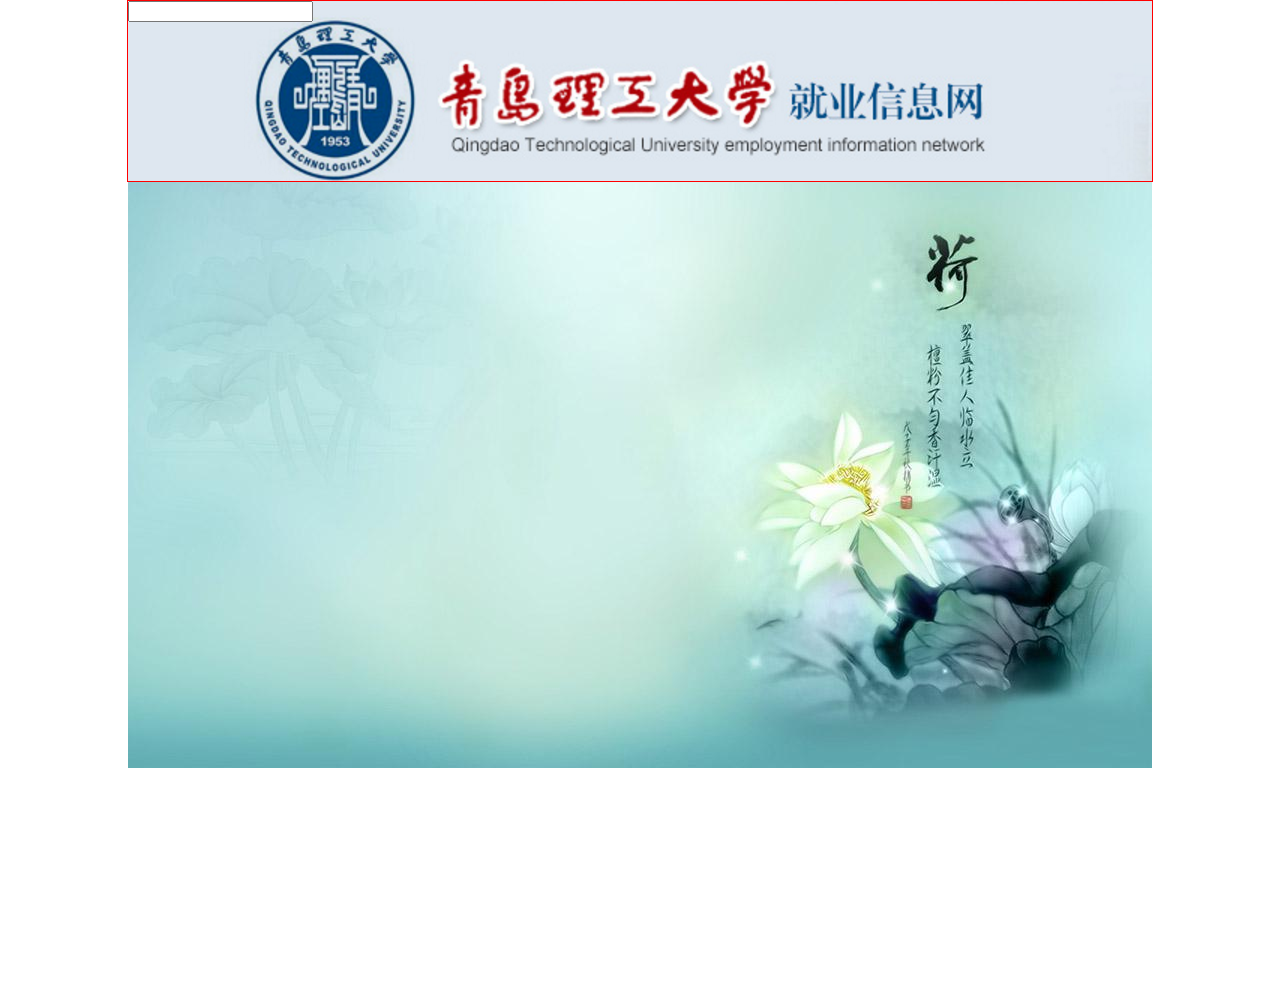
<file: EmployManagementPlatform1.0/src/main/webapp/index.html>
<!DOCTYPE html>
<html lang="en">
<head>
    <meta charset="UTF-8" />
    <title>高校就业平台首页</title>
</head>
<link rel="stylesheet" type="text/css" href="css/reset.css">
<style type="text/css" media="screen">
    body{
        background-image: url(images/body.jpg);
        background-repeat: no-repeat;
        background-position: top center;
    }
    .container{
        border:solid 1px red;
        width:80%;
        margin:0 auto;
    }
    .header{
        height: 180px;
        background:url(images/header.png);
    }
</style>
<body>
    <div class="container">
        <div class="header">
            <div>
                <ul>
                    <li><input type="" name=""></li>
                    <li></li>
                    <li></li>
                    <li></li>
                </ul>
            </div>
        </div>
    </div>
    <br />
    <br />
    <br />
    <br />
    <br />
    <br />
    <br />
    <br />
    <br />
    <br />
    <br />
    <br />
    <br />
    <br />
    <br />
    <br />
    <br />
    <br />
    <br />
    <br />
    <br />
    <br />
    <br />
    <br />
    <br />
    <br />
    <br />
    <br />
    <br />
    <br />
    <br />
    <br />
    <br />
    <br />
    <br />
    <br />
    <br />
    <br />
    <br />
    <br />
    <br />
    <br />
    <br />
    <br />
    <br />
    <br />
    <br />
    <br />
    <br />
    <br />
</body>
</html>
</file>
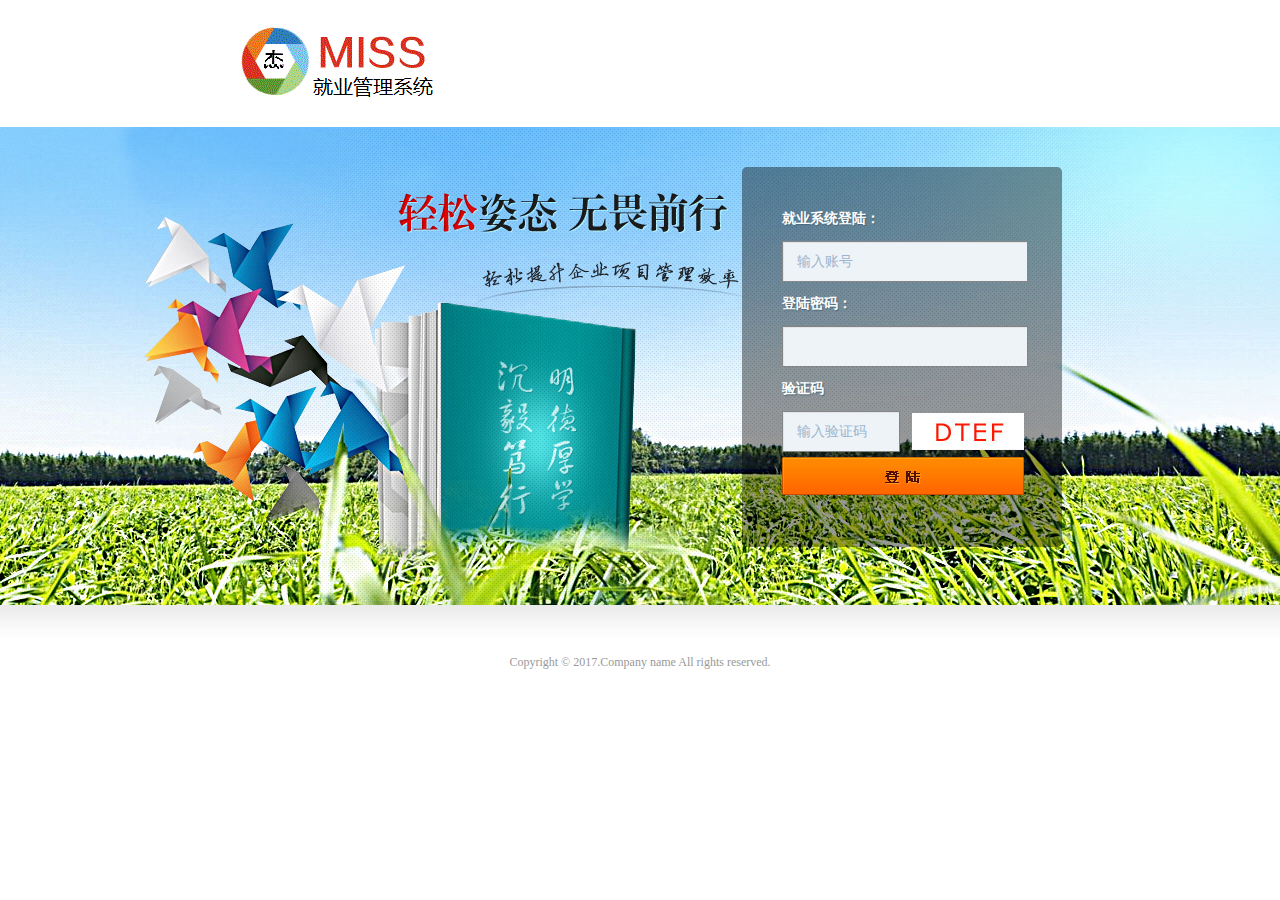
<file: EmployManagementPlatform1.0/src/main/webapp/login.html>
<!DOCTYPE html>
<html lang="en">
<head>
    <meta http-equiv="Content-Type" content="text/html; charset=utf-8" />
    <title>登录</title>
    <link href="css/login.css" rel="stylesheet" rev="stylesheet" type="text/css" media="all" />
    <link href="css/demo.css" rel="stylesheet" rev="stylesheet" type="text/css" media="all" />
    <script type="text/javascript" src="js/jquery.min.js"></script>
    <script type="text/javascript" src="js/jquery.SuperSlide.js"></script>
    <script type="text/javascript" src="js/Validform_v5.3.2_min.js"></script>

    <script>
        $(function(){
            $(".i-text").focus(function(){
                $(this).addClass('h-light');
            });
            $(".i-text").focusout(function(){
                $(this).removeClass('h-light');
            });
            $("#username").focus(function(){
                var username = $(this).val();
                if(username=='输入账号'){
                    $(this).val('');
                }
            });
            $("#username").focusout(function(){
                var username = $(this).val();
                if(username==''){
                    $(this).val('输入账号');
                }
            });
            $("#password").focus(function(){
                var username = $(this).val();
                if(username=='输入密码'){
                    $(this).val('');
                }
            });
            $("#yzm").focus(function(){
                var username = $(this).val();
                if(username=='输入验证码'){
                    $(this).val('');
                }
            });
            $("#yzm").focusout(function(){
                var username = $(this).val();
                if(username==''){
                    $(this).val('输入验证码');
                }
            });
            $(".registerform").Validform({
                tiptype:function(msg,o,cssctl){
                    var objtip=$(".error-box");
                    cssctl(objtip,o.type);
                    objtip.text(msg);
                },
                ajaxPost:true
            });
        });
    </script>

</head>
<body ng-app="app">
<div class="header">
    <h1 class="headerLogo"><img alt="logo" src="images/logo.gif" /></h1>
</div>
<div class="banner">
    <div class="login-aside">
        <div id="o-box-up"></div>
        <div id="o-box-down" style="table-layout:fixed;">
            <div class="error-box"></div>
            <form class="registerform">
                <div class="fm-item">
                    <label for="username" class="form-label">就业系统登陆：</label>
                    <input id="username" type="text" value="输入账号" maxlength="100" class="i-text"  errormsg="用户名至少6个字符,最多18个字符！" />
                    <div class="ui-form-explain"></div>
                </div>
                <div class="fm-item">
                    <label for="password" class="form-label">登陆密码：</label>
                    <input id="password" type="password" maxlength="100" class="i-text" datatype="*6-16" nullmsg="请设置密码！" errormsg="密码范围在6~16位之间！" />
                    <div class="ui-form-explain"></div>
                </div>
                <div class="fm-item pos-r">
                    <label for="yzm" class="form-label">验证码</label>
                    <input type="text" value="输入验证码" maxlength="100" id="yzm" class="i-text yzm" nullmsg="请输入验证码！" />
                    <div class="ui-form-explain">
                        <img src="images/yzm.jpg" class="yzm-img" />
                    </div>
                </div>
                <div class="fm-item">
                    <input type="button" tabindex="4" id="send-btn" class="btn-login" />
                    <div class="ui-form-explain"></div>
                </div>
            </form>
        </div>
    </div>
    <div class="bd">
        <ul>
            <li style="background:url(themes/theme-pic1.jpg) #CCE1F3 center 0 no-repeat;"></li>
            <li style="background:url(themes/theme-pic2.jpg) #BCE0FF center 0 no-repeat;"></li>
        </ul>
    </div>
    <div class="hd">
        <ul></ul>
    </div>
</div>
<div class="banner-shadow"></div>
<div class="footer">
    <p>Copyright &copy; 2017.Company name All rights reserved.</p>
</div>
<script>
    $("#send-btn").click(function(){
        $.ajax({
            url : '/login.do',
            type : "POST",
            dataType:"json",
            data : {'username':$("#username").val(),'password':$("#password").val()},
            success : function(data) {
                if (data.result == "success") {
                    alert("chenggong");
                    window.location.href="/main.html";
                }
            },
            error : function(data) {
                alert("请求失败");
            }
        });
    });
</script>
</body>
</html>
</file>
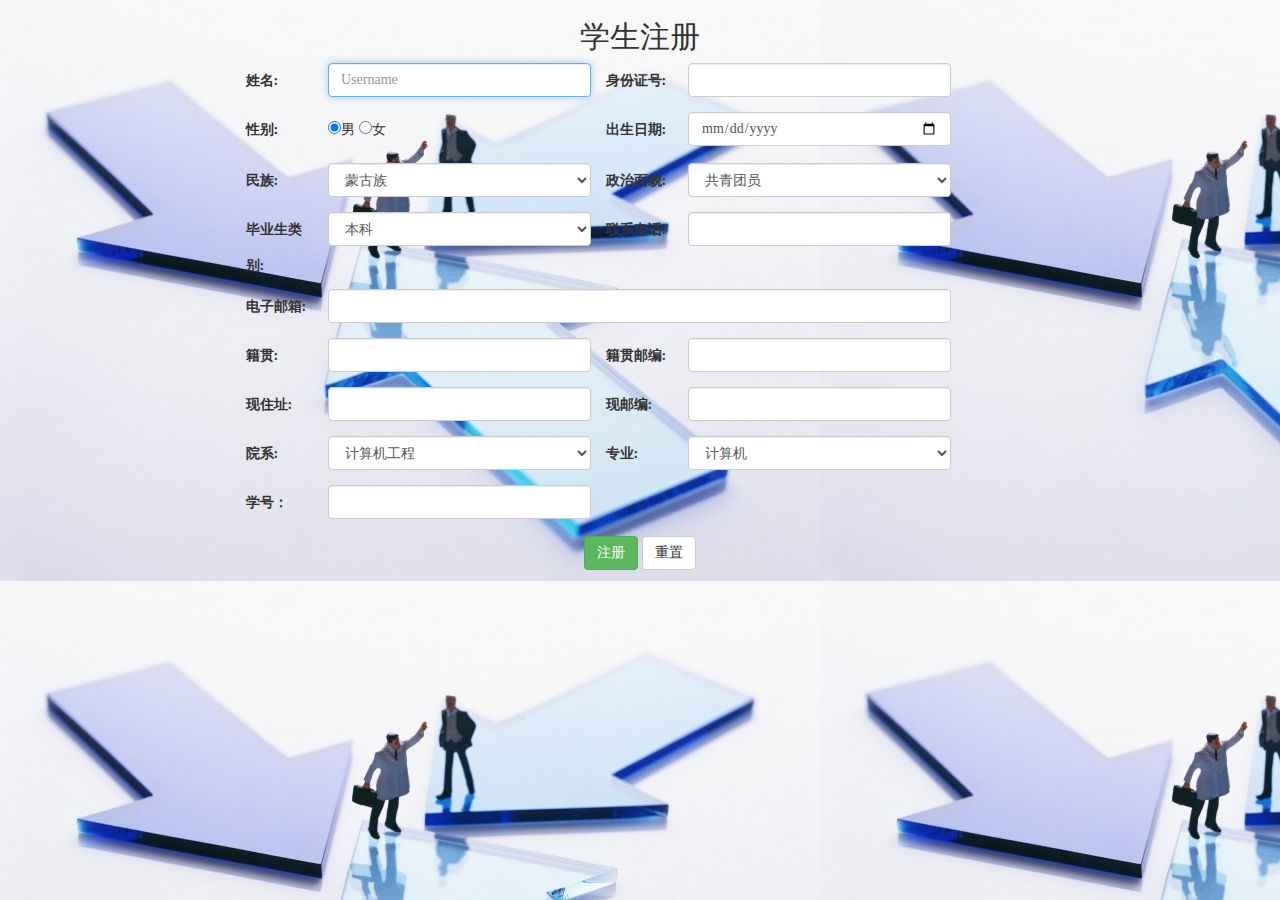
<file: EmployManagementPlatform1.0/src/main/webapp/register.html>
<!DOCTYPE html>
<html lang="en">
<head>
  <meta charset="UTF-8" />
  <title>学生注册</title>
  <link rel="stylesheet" type="text/css" href="bootstrap/css/bootstrap.min.css" rel="stylesheet">
  <link href="bootstrap/css/bootstrapValidator.css" rel="stylesheet">
  <script src="js/jquery.min.js"></script>
  <script src="bootstrap/js/bootstrap.min.js"></script>
  <!-- <script src="bootstrap/js/bootstrapValidator.js"></script> -->
  <script src="AngularJs/angular.min.js"></script>
  <script src="AngularJs/angular-route.min.js"></script>
  <style type="text/css" media="screen">
       body{
        font-family:'微软雅黑';
        line-height:36px;
        background-image: url(images/register.jpg);
       }
       .offset{
            margin-left:15%;
       }
  </style>
<!--   <script>
    $(document).ready(function() {
      /**
       * 下面是进行插件初始化
       * 你只需传入相应的键值对
       * */
      $('#registerForm').bootstrapValidator({
              message: 'This value is not valid',
              excluded : [':hidden'],//设置hidden的控件也是可验证的
              feedbackIcons: {/*输入框不同状态，显示图片的样式*/
                  valid: 'glyphicon glyphicon-ok',
                  invalid: 'glyphicon glyphicon-remove',
                  validating: 'glyphicon glyphicon-refresh'
              },
              fields: {/*验证*/
                  stuname: {/*键名和input name值对应*/
                      validators: {
                          notEmpty: {/*非空提示*/
                              message: '姓名不能为空'
                          }
                      }
                  },
                  stutel: {
                      validators: {
                          notEmpty: {
                              message: '号码不为空'
                          },
                          regexp: {/* 只需加此键值对 */
                              regexp: /^1[34578]\d{9}$/,
                              message: '号码输入有误'
                          }
                      }
                  },
                  stuemail: {
                      validators: {
                          notEmpty: {
                              message: '邮箱不为空'
                          },
                          emailAddress: {
                              message: '邮箱不合法'
                          }
                      }
                  },
                  stuidcard:{
                      validators:{
                          notEmpty:{
                              message:'身份证号不能为空'
                          },
                          regexp:{
                              regexp:/(^\d{15}$)|(^\d{17}(\d|X)$)/,
                              message:'请输入正确的身份证'
                          }
                      }
                  }
              }

          });
    });
</script> -->
</head>
<body>
<h2 align="center">学生注册</h2>
  <form id="registerForm" class="form-horizontal">
    <div class="container">
        <div class="row">
            <div class="col-md-1 offset">
                <label>姓名:</label>
            </div>
            <div class="col-md-3 form-group">
                <input type="text" name="stuname" class="form-control" placeholder="Username" autofocus="autofocus" required>
            </div>
            <div class="col-md-1">
              <label>身份证号:</label>
            </div>
            <div class="col-md-3 form-group">
                <input type="text" name="stuidcard" class="form-control"/>
            </div>
        </div>
        <div class="row">
             <div class="col-md-1 offset">
              <label>性别:</label>
            </div>
            <div class="col-md-3 form-group">
                <input type="radio" name="stugender" value="1"  checked="true">男
                <input type="radio" name="stugender" value="2">女
            </div>
            <div class="col-md-1">
                <label>出生日期:</label>
            </div>
            <div class="col-md-3 form-group">
                <input type="date" name="stubirth" class="form-control" placeholder="1994-08-18" required>
            </div>
        </div>
        <div class="row">
            <div class="col-md-1 offset">
                <label>民族:</label>
            </div>
            <div class="col-md-3 form-group">
                <select name="stunation" class="form-control">
                    <option value='1' selected>汉族</option>
                    <option value='2' selected>维族</option>
                    <option value='3' selected>蒙古族</option>
                </select>
            </div>
            <div class="col-md-1">
              <label>政治面貌:</label>
            </div>
            <div class="col-md-3 form-group">
                <select name="stupolitical" id="" class="form-control" required>
                    <option value="1">群众</option>
                    <option value="2" selected>共青团员</option>
                    <option value="3">共产党员</option>
                    <option value="4">民主党派</option>}
                </select>
            </div>
        </div>
        <div class="row">
            <div class="col-md-1 offset">
                <label>毕业生类别:</label>
            </div>
            <div class="col-md-3 form-group">
                <select name="stutype" class="form-control">
                    <option value="1">本科</option>
                    <option value="2">硕士</option>
                    <option value="3">博士</option>
                </select>
            </div>
            <div class="col-md-1">
              <label>联系电话:</label>
            </div>
            <div class="col-md-3 form-group">
                <input type="text" name="stutel" class="form-control" placeholder=""/>
            </div>
        </div>
        <div class="row">
            <div class="col-md-1 offset">
                <label>电子邮箱:</label>
            </div>
            <div class="col-md-6 form-group" style="width:653px;">
                <input type="text" name="stuemail" class="form-control">
            </div>
        </div>
        <div class="row">
            <div class="col-md-1  offset">
              <label>籍贯:</label>
            </div>
            <div class="col-md-3 form-group">
                <input type="text" name="stunative" class="form-control" placeholder=""/>
            </div>
            <div class="col-md-1">
                <label>籍贯邮编:</label>
            </div>
            <div class="col-md-3 form-group">
                <input type="text" name="stunativecode" class="form-control" placeholder="">
            </div>
        </div>
        <div class="row">
            <div class="col-md-1 offset">
              <label>现住址:</label>
            </div>
            <div class="col-md-3 form-group">
                <input type="text" name="stuaddr" class="form-control" placeholder=""/>
            </div>
            <div class="col-md-1">
                <label>现邮编:</label>
            </div>
            <div class="col-md-3 form-group">
                <input type="text" name="stuaddrcode" class="form-control" placeholder="">
            </div>
        </div>
        <div class="row">
            <div class="col-md-1 offset">
              <label>院系:</label>
            </div>
            <div class="col-md-3 form-group">
            <select name="studep" class="form-control">
                <option value="1">计算机工程</option>
                <option value="2">外国语</option>
            </select>
           </div>
            <div class="col-md-1">
                <label>专业:</label>
            </div>
            <div class="col-md-3 form-group">
                <select name="stumajor" class="form-control">
                    <option value="1">计算机</option>
                </select>
            </div>
        </div>
        <!-- 学院和专业的联动 -->
        <script type="text/javascript">

        </script>
        <div class="row">
            <div class="col-md-1 offset">
                <label>学号：</label>
            </div>
            <div class="col-md-3 form-group">
                <input type="text" name="stuno" class="form-control">
           </div>
        </div>
      </div>
    <div align="center">
        <input id="submit" class="btn btn-success"  type="submit" value="注册" >
        <input class="btn btn-default" type="reset" value="重置">
    </div>
   </form>
   <input type="hidden">
   <script>
       $(function(){
            $("#submit").click(function(){
                var studentInfo = {
                    'stuname':$("input[name='stuname']").val(),
                    'stuno':$("input[name='stuno']").val(),
                    'stuidcard':$("input[name='stuidcard']").val(),
                    'stugender':$("input[name='stugender']").val(),
                    'stunation':$("select[name='stunation']").val(),
                    'stubirth':$("input[name='stubirth']").val(),
                    'stupolitical':$("select[name='stupolitical']").val(),
                    'stutype':$("select[name='stutype']").val(),
                    'stutel':$("input[name='stutel']").val(),
                    'stuemail':$("input[name='stuemail']").val(),
                    'stunative':$("input[name='stunative']").val(),
                    'stunativecode':$("input[name='stunativecode']").val(),
                    'stuaddr':$("input[name='stuaddr']").val(),
                    'stuaddrcode':$("input[name='stuaddrcode']").val(),
                    'studep':$("select[name='studep']").val(),
                    'stumajor':$("select[name='stumajor']").val()
                };
                alert(JSON.stringify(studentInfo));
                $.ajax({
                    url : '/regist.do',
                    type : "POST",
                    dataType:"json",
//                    contentType: "application/json;charset=utf-8",
                    data : studentInfo,
                    success : function(data) {
                        if (data.result == "success") {
                            alert("恭喜您注册成功,您的初始密码为您的身份证后6位!");
                            window.location.href="/login.html";
                        }
                    },
                    error : function(data) {
                        alert("请求失败");
                    }
                });
            return false;
            });
       });
   </script>
</body>
</html>
</file>
<file: EmployManagementPlatform1.0/src/main/webapp/css/demo.css>
﻿.fz12{font-size:12px;}
.main{padding-bottom:60px; padding-top:36px;}
.main h1,
.main h2,
.main h3{padding-left:10px;}
.main h1{text-align:center;color: #212222; font-family: "microsoft yahei"; font-size: 36px; font-weight: normal; line-height: 2em; margin-bottom: 36px;}
.main h2{background-color:#eee; line-height:2!important;}
.main h3{font-size:20px; margin-bottom:10px;}
.lireset2{padding-left:10px;}
.registerform{margin-bottom:40px;}
.registerform .need{
	width:10px;
	color:#b20202;
}
.registerform td{
	padding:5px 0;
	vertical-align:top;
	text-align:left;
}
.registerform .inputxt,.registerform textarea{
	border:1px solid #a5aeb6;
	width:196px;
	padding:4px 2px;
}
.registerform textarea{
	height:75px;
}

.registerform .tip{
	line-height:20px;
	color:#5f6a72;
}
.registerform select{
	width:202px;
}
.registerformalter select{
	width:124px;
}
.swfupload{
	vertical-align:top;
}
.passwordStrength{

}
.passwordStrength b{
	font-weight:normal;
}
.passwordStrength b,.passwordStrength span{
	display:inline-block; 
	vertical-align:middle;
	line-height:16px;
	line-height:18px\9;
	height:16px;
}
.passwordStrength span{
	width:45px; 
	text-align:center; 
	background-color:#d0d0d0; 
	border-right:1px solid #fff;
}
.passwordStrength .last{
	border-right:none;
}
.passwordStrength .bgStrength{
	color:#fff;
	background-color:#71b83d;
}
#demo1 .passwordStrength{
	margin-left:8px;
}
.tipmsg{
	padding:0 10px;
}



.document{
	min-height:800px;
}
.document .sidenav{
	width:170px;
	background-color:#eee;
	padding:10px 10px 20px;
}
.document .sidenav h3{
	font-size:14px;
	padding:5px 10px;
	background-color:#e1e1e1;
}
.document .sidenav a{
	color:#1870a9;
}
.document .content{
	width:750px;
}
.document .content dt{
	background-color:#eee;
    line-height:2;
	padding:0 10px;
}
.document .content dt a{
	color:#79a605;
	padding:5px 0;
	font-size:20px;
	font-weight:bold;
	display:block;
}
.document .content dt a:hover,
.document .content h3 a:hover{text-decoration:none; cursor:default;}
.document .content dd{
	padding:15px 0;
}
.document .content h3{
	color:#333;
	font-size:16px;
}
.document .content p{
	padding:0 0 16px 10px;
	margin-bottom:0;
}
.document .content .intro{
	margin-bottom:16px;
}
.document .content .intro p{
	padding-bottom:0;
}
.document .content .intro pre{padding-left:10px;}
.document .content .wp_syntax{
	margin-left:10px;
	margin-right:10px;
}
.document .sidenav .lireset2{padding-left:0;}
.document .sidenav li ul{display:none;}

.toTop {
	display:block;
	width:48px;
	height:49px;
	overflow:hidden;
	text-indent:-20000px;
	position:fixed;
	right:15px;
	bottom:20px;
	display:none;
	background:url(../images/totop.png) no-repeat;
	_position:absolute;
	_top:expression(documentElement.scrollTop+documentElement.clientHeight-this.offsetHeight-20);
}
</file>
<file: EmployManagementPlatform1.0/src/main/webapp/css/login.css>
/*---------------------reset----------------------*/
html, body, div, span, applet, object, iframe, h1, h2, h3, h4, h5, h6, p, blockquote, pre, a, abbr, acronym, address, big, cite, code, del, dfn, em, font, img, ins, kbd, q, s, samp, small, strike, strong, sub, sup, tt, var, b, u, i, center, dl, dt, dd, ol, ul, li, fieldset, form, label, legend, table, caption, tbody, tfoot, thead, tr, th, td { margin:0; padding:0; border:0; outline:0;}
ol, ul, li { list-style:none } 
body { background:#FFF;}
:focus { outline:0 }
table { border-collapse:collapse; border-spacing:0 }
table,table td,table th{border:1px solid #edeada;border-collapse:collapse;}
address, cite, code, dfn, em, var, i { font-style:normal }
input[type=button], input[type=submit], button { cursor:pointer; outline:none;}
.input, select { vertical-align:middle }
* html .clearfix { zoom:1 }
*+html .clearfix { zoom:1 }
textarea{resize:none;}
a { text-decoration:none; color:#009bd8 }
.clearfix:after {clear: both;content: ".";display: block;height: 0;overflow: hidden;visibility: hidden;}
.pos-r{ position:relative;}
.hide{ display:none;}
/*---------------------header----------------------*/

.header{ height: 75px;margin:26px auto; overflow: hidden; position: relative; width: 800px; z-index: 2;}
.headerNav { right: 0;text-align: right;top: 52px; width: 300px; position:absolute;}
.headerNav a{ color:#515151; font-size:12px; padding:0 2px;}
.headerNav a:hover{ text-decoration:underline; color:#658b98;}

/*---------------------banner----------------------*/
.banner{ min-width:1000px;  position:relative;  height:478px; overflow:hidden;  }
.banner .bd{ position:relative; z-index:0;  }
.banner .bd ul{ width:100% !important; }
.banner .bd li{ width:100% !important;  height:478px; }
.banner .bd li .siteWidth{ width:1000px; position:relative;  margin:0 auto;  height:299px;  }
.banner .bd li a{ height:299px; display:block;  }
.banner .bd .txt{ position:absolute; width:415px; top:100px; left:22px;   font:normal 18px/30px "Microsoft YaHei";    }
.banner-shadow { height:50px; line-height:50px; background:url(../images/banner-shdow.png) repeat-x;}
.footer{text-align:center; font-size:12px; color:#999999;}
.login-aside{position:absolute; width:320px; height:380px; z-index:9999999; border-radius:5px; left:58%; top:40px;}


.error-box{
color:#f7ccc8;
font-size:12px;
margin-bottom:10px;
}


label.form-label {
    display: block;
    float: none;
    height: auto;
    line-height: 12px;
    text-align: left;
    width: auto;
	font-size:14px;
	color:#fff;
	font-weight:bold;
	text-shadow:1px 1px 1px #4e6877;
	-o-text-shadow:1px 1px 1px #4e6877;
	-o-moz-shadow:1px 1px 1px #4e6877;
	-o-mis-shadow:1px 1px 1px #4e6877;
	-o-webkit-shadow:1px 1px 1px #4e6877;
	margin-top:16px;
	margin-bottom:16px;
}

#o-box-up,#o-box-down {
    width:320px;
    height:380px;
    position:absolute;
	border-radius:5px;

}
#o-box-up {
    background-color:#000;
    filter:alpha(opacity:40);
    opacity:0.4;
}
 
#o-box-down{ padding:30px 0 0 40px;}

.i-text{ 
  width:240px;
  height:37px;
  line-height:37px;
  border:1px solid #858585;
  background:#eef3f8;
  color:#9cb5cd;
  font-size:14px; 
  text-indent:12px; 
  box-shadow:1px 1px 1px #dfe4e8 inset;
  -moz-box-shadow:1px 1px 1px #dfe4e8 inset;
  -webkit-box-shadow:1px 1px 1px #dfe4e8 inset;
  -o-box-shadow:1px 1px 1px #dfe4e8 inset;
  -mis-box-shadow:1px 1px 1px #dfe4e8 inset;
 }
 
 .yzm{ width:112px;}
 .yzm-img{ position:absolute; left:130px; top:30px; cursor:pointer;}

.btn-login{ width:242px; height:38px; background:url(../images/login-btn.png) no-repeat; border:none; margin-top:5px;}




.h-light{
  border:1px solid #80acd9;
  background:#fff;
  color:#9cb5cd;
  font-size:14px; 
  text-indent:12px; 
  border-color: #0787be;
  box-shadow: 0 1px 4px rgba(11, 122, 179, 0.65) inset, 0 0 14px rgba(11, 122, 179, 0.45);

}
</file>
<file: EmployManagementPlatform1.0/src/main/webapp/bootstrap/css/bootstrapValidator.css>
/**
 * BootstrapValidator (http://bootstrapvalidator.com)
 * The best jQuery plugin to validate form fields. Designed to use with Bootstrap 3
 *
 * @author      http://twitter.com/nghuuphuoc
 * @copyright   (c) 2013 - 2014 Nguyen Huu Phuoc
 * @license     MIT
 */

.bv-form .help-block {
    margin-bottom: 0;
}
.bv-form .tooltip-inner {
    text-align: left;
}
.nav-tabs li.bv-tab-success > a {
    color: #3c763d;
}
.nav-tabs li.bv-tab-error > a {
    color: #a94442;
}
</file>
